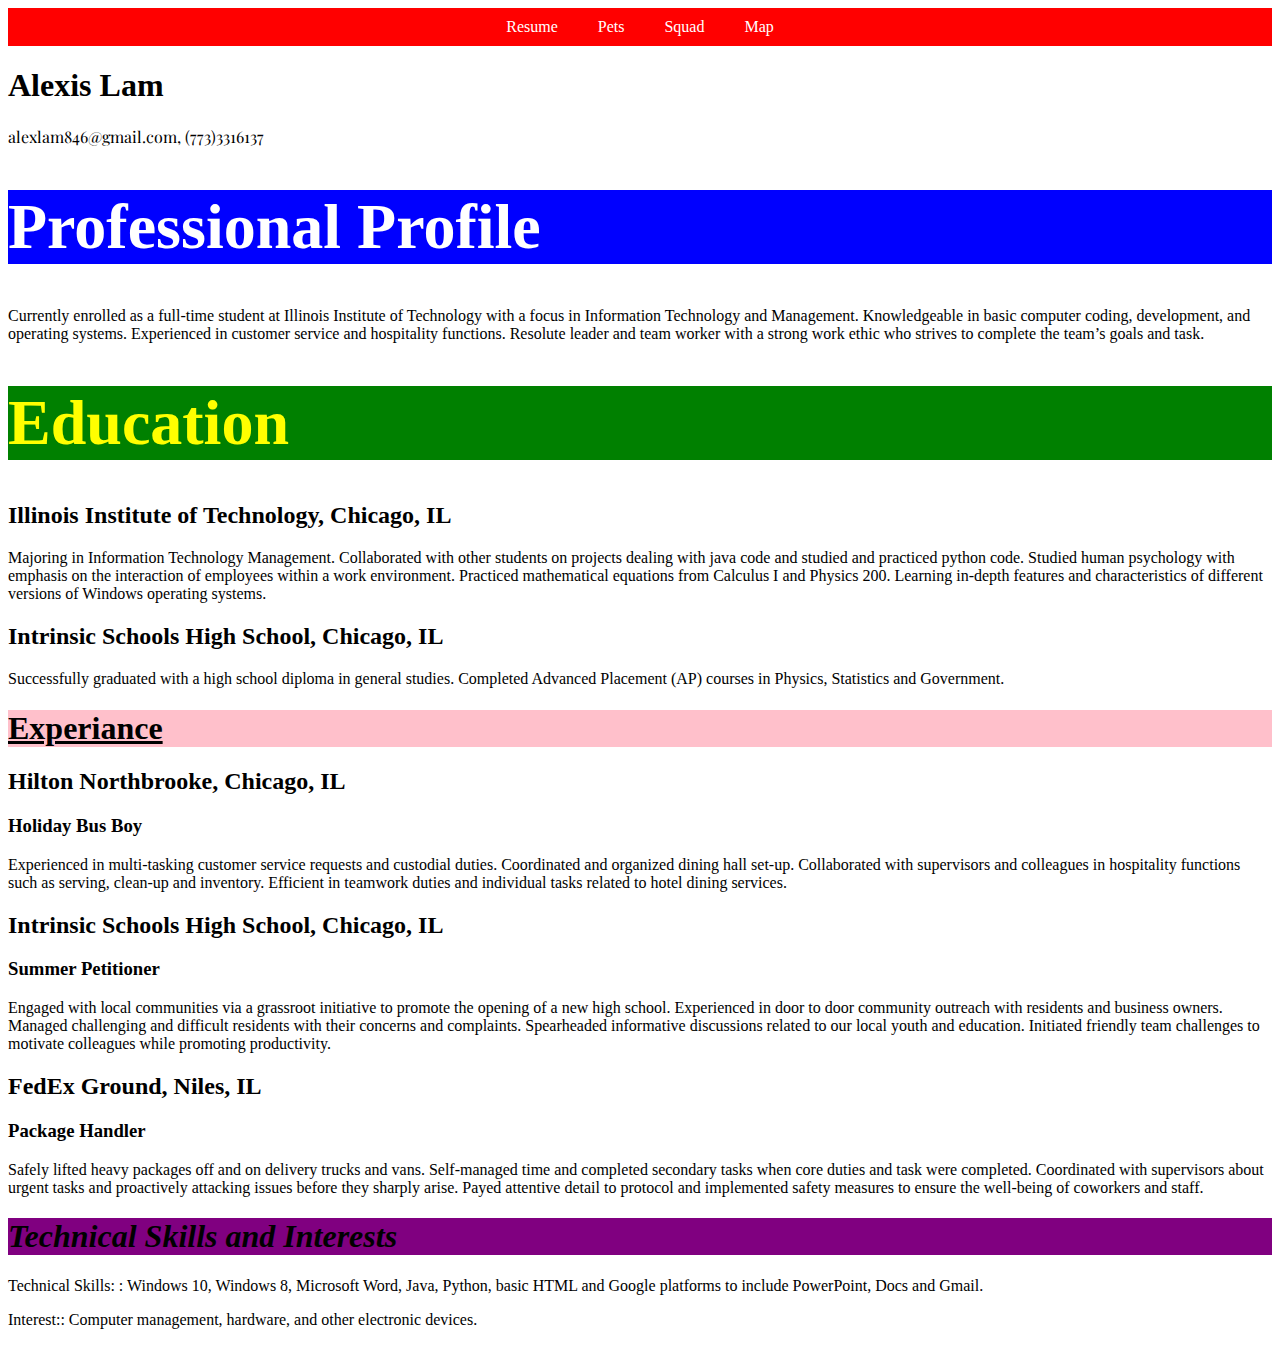
<file: index.html>
<!DOCTYPE html>
<html lang="en">
    <head>
		<meta charset="UTF-8">
		<title>Resume</title>
		<link href="https://fonts.googleapis.com/css2?family=Playfair+Display:ital@1&display=swap" rel="stylesheet" type="text/css">
		<link rel="stylesheet" type="text/class" href="CSS/normalize.css">
		<link rel="stylesheet" type="text/css" href="CSS/styles.css">
		<script type="text/javascript" src="?AIzaSyBM1F-BpX660SBK3-Vw9O9f7AEvTAIH8rI&callback=initMap"></script>
		<script async type="text/javascript" src="js/walgreensmap.js"></script>
	</head>
	<body>
		<nav id="navigation">
			<div id="navbar" class="container">
				<ul>
					<li><a href="index.html">Resume</a></li>
					<li><a href="pets.html">Pets</a></li>
					<li><a href="squad.html">Squad</a></li>
					<li><a href="map.html">Map</a></li>
				</ul>
			</div>
	    </nav>
		<h1>Alexis Lam</h1>
		<div id="contacts">
			<p>alexlam846@gmail.com, (773)3316137</p>
		</div>
		<div id="paragraph">
		<div id="style1">
			<h1>Professional Profile</h1>
		</div>
		<p>Currently enrolled as a full-time student at Illinois Institute of Technology with a 
	    focus in Information Technology and Management. Knowledgeable in basic computer coding, development, and 
	    operating systems. Experienced in customer service and hospitality functions. Resolute leader and team worker 
	    with a strong work ethic who strives to complete the team’s goals and task.
	    </p>
		<h1 id="style2">Education</h1>
		
			<h2>Illinois Institute of Technology, Chicago, IL</h2>
			<p>Majoring in Information Technology Management. 
			Collaborated with other students on projects dealing with java code and studied and practiced python code.
			Studied human psychology with emphasis on the interaction of employees within a work environment.
			Practiced mathematical equations from Calculus I and Physics 200. 
			Learning in-depth features and characteristics of different versions of Windows operating systems. 
			</p>
	    
			<h2>Intrinsic Schools High School, Chicago, IL</h2>
			<p>Successfully graduated with a high school diploma in general studies.
			Completed Advanced Placement (AP) courses in Physics, Statistics and Government.
			</p>
		
	    <h1 id="style3">Experiance</h1>
			<h2>Hilton Northbrooke, Chicago, IL</h2>
			<h3>Holiday Bus Boy</h3>
			<p>Experienced in multi-tasking customer service requests and custodial duties. Coordinated and organized dining hall set-up.
			Collaborated with supervisors and colleagues in hospitality functions such as serving, clean-up and inventory. 
			Efficient in teamwork duties and individual tasks related to hotel dining services.
			</p>
			<h2> Intrinsic Schools High School, Chicago, IL</h2>
			<h3>Summer Petitioner</h3>
			<p>Engaged with local communities via a grassroot initiative to promote the opening of a new high school.  Experienced in door to door community outreach with residents and business owners.
			Managed challenging and difficult residents with their concerns and complaints. 
			Spearheaded informative discussions related to our local youth and education.
			Initiated friendly team challenges to motivate colleagues while promoting productivity.
			</p>
			<h2>FedEx Ground, Niles, IL</h2>
			<h3>Package Handler</h3>
			<p>Safely lifted heavy packages off and on delivery trucks and vans.
			Self-managed time and completed secondary tasks when core duties and task were completed. 
			Coordinated with supervisors about urgent tasks and proactively attacking issues before they sharply arise.
			Payed attentive detail to protocol and implemented safety measures to ensure the well-being of coworkers and staff.
			</p>
		<h1 id="style4">Technical Skills and Interests</h1>
			<p>Technical Skills: : Windows 10, Windows 8, Microsoft Word, Java, Python, basic HTML and Google platforms to include PowerPoint, Docs and Gmail.
			</p>
			<p>Interest:: Computer management, hardware, and other electronic devices.</p>
		</div>
	</body>
	
</html>
</file>
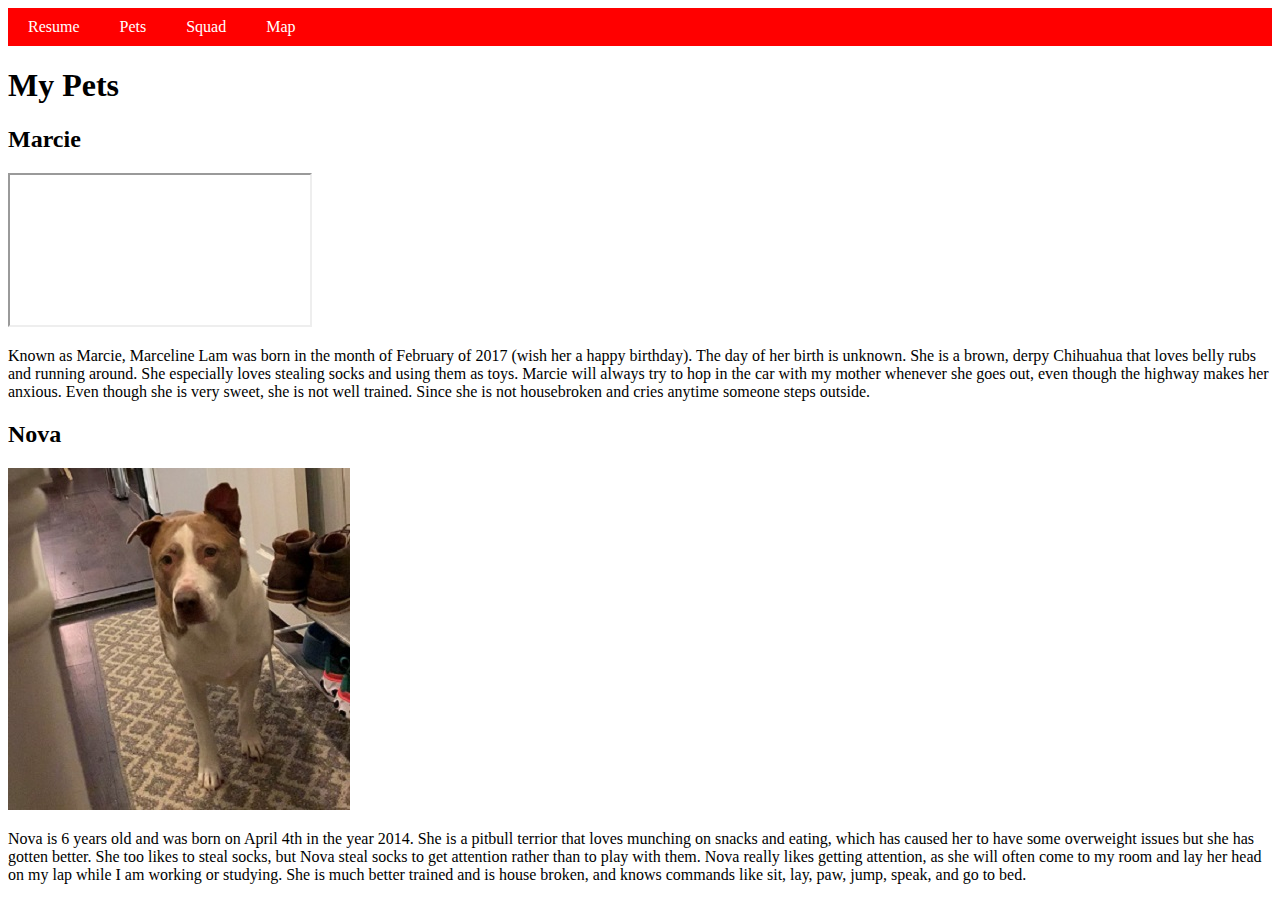
<file: pets.html>
<!DOCTYPE html>
<html lang="en">
    <head>
	 <meta charset="UTF-8">
	 <title>Pets</title>
	 <link rel="stylesheet" type="text/class" href="CSS/normalize.css">
	 <link rel="stylesheet" href="CSS/styles.css">
	</head>
	<body>
		<nav id="navigation">
			<div class="navbar">
				<ul>
					<li><a href="index.html">Resume</a></li>
					<li><a href="pets.html">Pets</a></li>
					<li><a href="squad.html">Squad</a></li>
					<li><a href="map.html">Map</a></li>
				</ul>
			</div>
		</nav>
	 <h1>My Pets</h1>
	 <h2>Marcie</h2>
	 <div id="paragraph">
		<iframe src="https://www.youtube.com/embed/obDt9lSb0rw" allowfullscreen></iframe>
		<p>Known as Marcie, Marceline Lam was born in the month of February of 2017 (wish her a happy birthday). The day of her birth is unknown. She is a brown, derpy Chihuahua that loves belly rubs and running around. 
	    She especially loves stealing socks and using them as toys. Marcie will always try to hop in the car with my mother whenever she goes out, even though the highway makes her anxious. Even though she is very sweet, she
	    is not well trained. Since she is not housebroken and cries anytime someone steps outside. 
		</p>
	 <h2>Nova</h2>
		<img src="photos/nova.JPG" alt="Nova being nosy">
		<p>Nova is 6 years old and was born on April 4th in the year 2014. She is a pitbull terrior that loves munching on snacks and eating, which has caused her to have some overweight issues but she has gotten better.
	    She too likes to steal socks, but Nova steal socks to get attention rather than to play with them. Nova really likes getting attention, as she will often come to my room and lay her head on my lap while I am working or studying.
	    She is much better trained and is house broken, and knows commands like sit, lay, paw, jump, speak, and go to bed.
		</p> 
	 </div>
	</body>
</html>
</file>
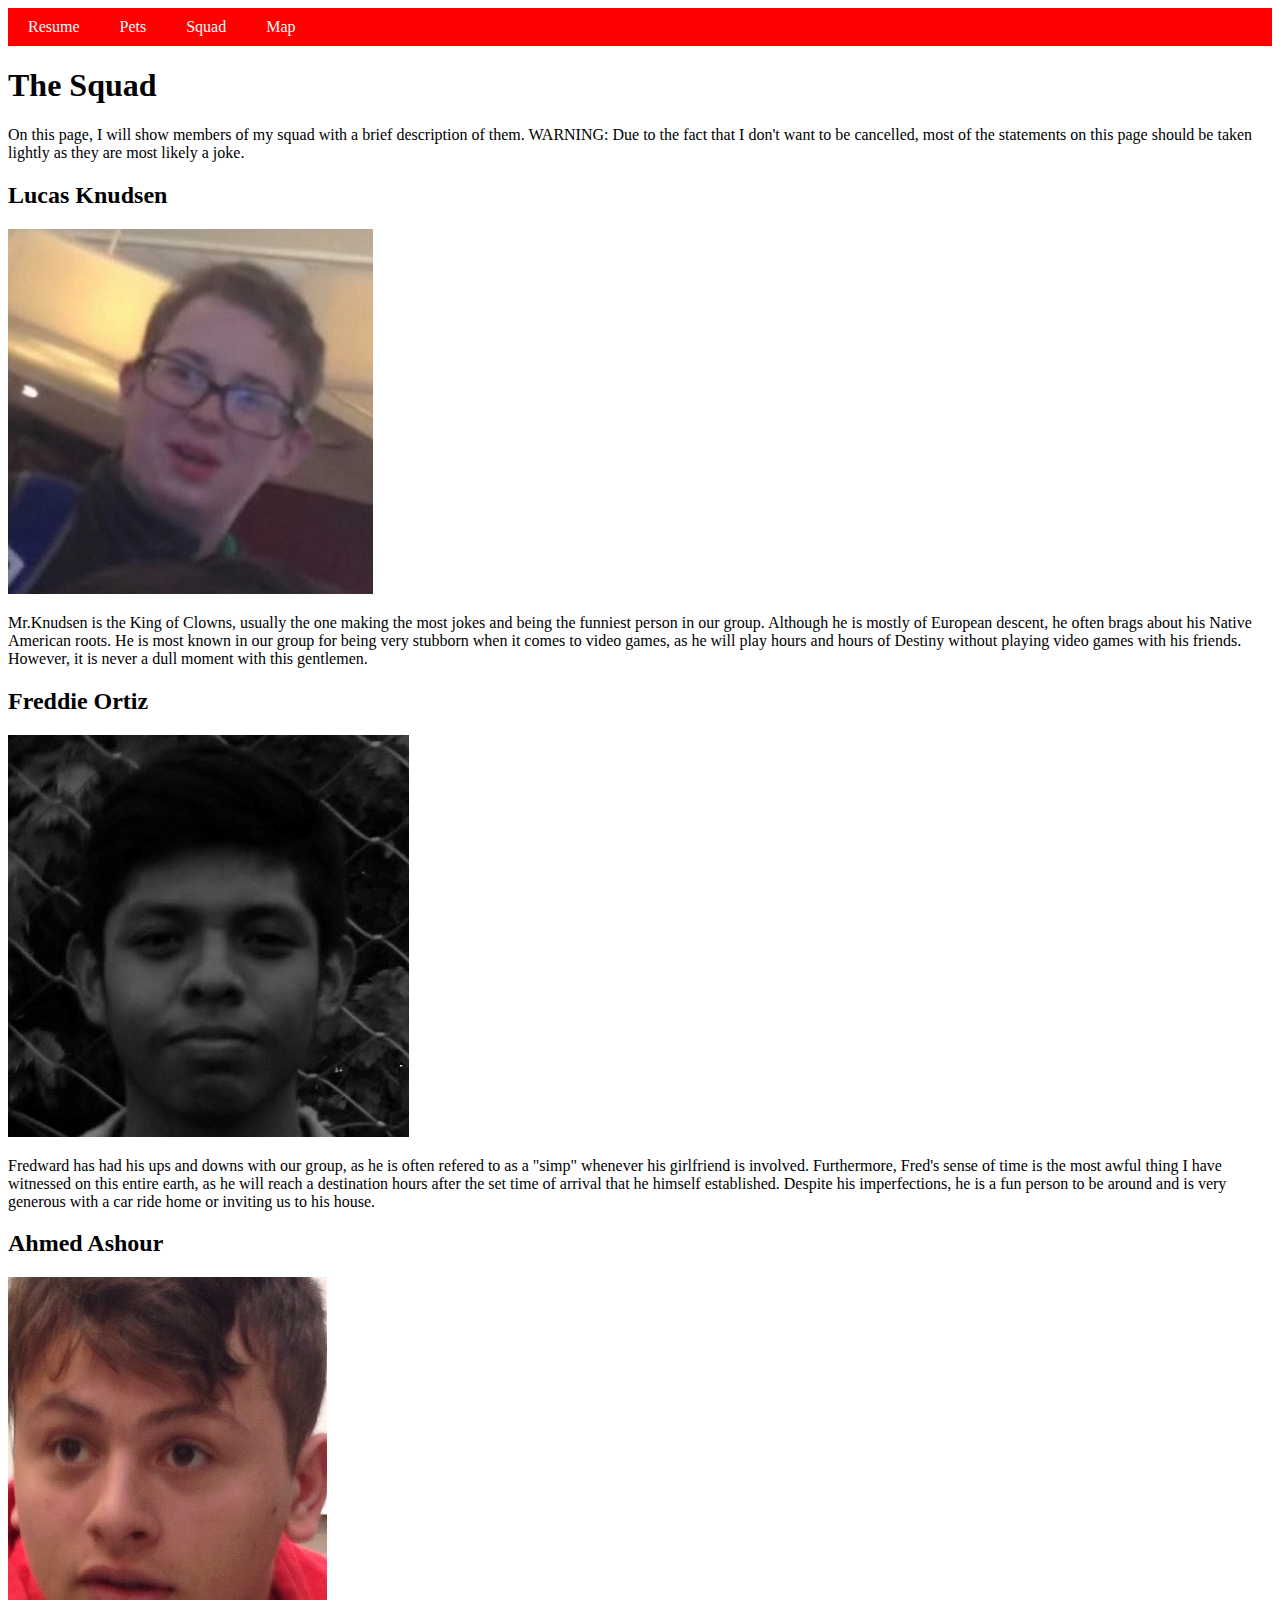
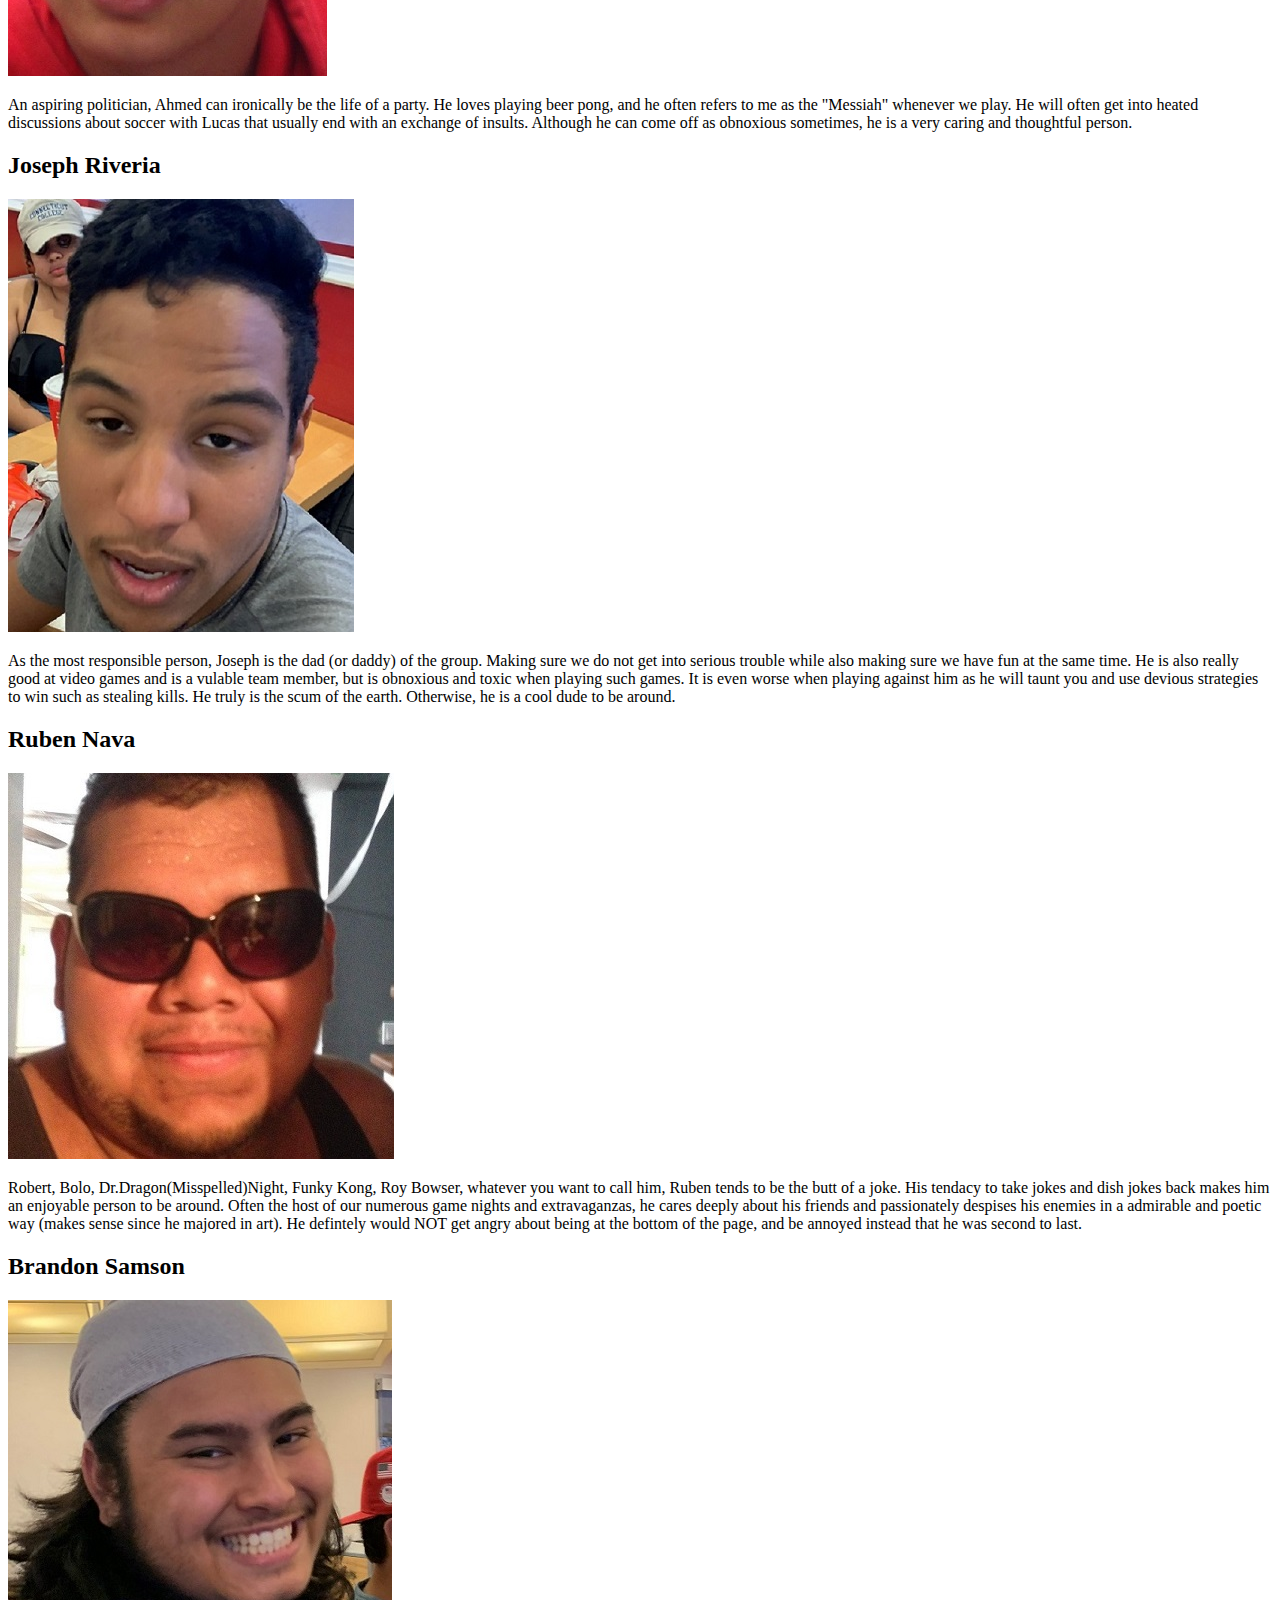
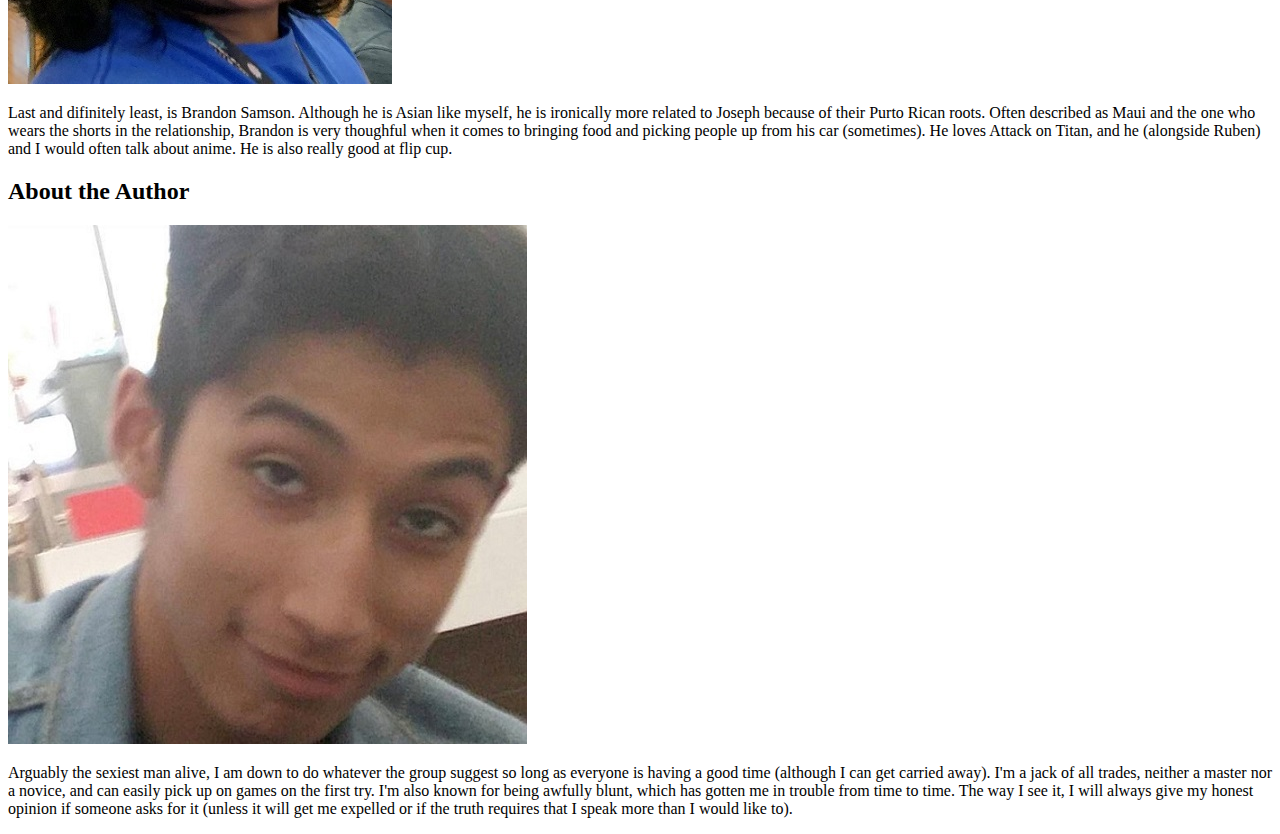
<file: squad.html>
<!DOCTYPE html>
<html lang="en">
    <head>
		<meta charset="UTF-8">
		<title>Squad</title>
		<link rel="stylesheet" type="text/class" href="CSS/normalize.css">
		<link rel="stylesheet" href="CSS/styles.css">
	</head>
	<body>
		<nav id="navigation">
			<div class="navbar">
				<ul>
					<li><a href="index.html">Resume</a></li>
					<li><a href="pets.html">Pets</a></li>
					<li><a href="squad.html">Squad</a></li>
					<li><a href="map.html">Map</a></li>
				</ul>
			</div>
		</nav>
		<h1>The Squad</h1>
			<p>On this page, I will show members of my squad with a brief description of them. WARNING: Due to the fact that I don't want to be cancelled, 
			most of the statements on this page should be taken lightly as they are most likely a joke.</p>
		<h2>Lucas Knudsen</h2>
		<div id="paragraph">
			<img src="photos/lucas2.jpg" alt="A dazed and confused Lucas">
			<p>Mr.Knudsen is the King of Clowns, usually the one making the most jokes and being the funniest person in our group. Although he is 
			mostly of European descent, he often brags about his Native American roots. He is most known in our group for being very stubborn when it comes
			to video games, as he will play hours and hours of Destiny without playing video games with his friends. However, it is never a dull
			moment with this gentlemen.</p>
		<h2>Freddie Ortiz</h2>
			<img src="photos/freddie2.jpg" alt="This is the only picture I have of him">
			<p>Fredward has had his ups and downs with our group, as he is often refered to as a "simp" whenever his girlfriend is involved. Furthermore,
			Fred's sense of time is the most awful thing I have witnessed on this entire earth, as he will reach a destination hours after the 
			set time of arrival that he himself established. Despite his imperfections, he is a fun person to be around and is very generous with 
			a car ride home or inviting us to his house.</p>
		    <h2>Ahmed Ashour</h2>
		    <img src="photos/ahmed2.jpg" alt="A young Ahmed in high school">
		    <p>An aspiring politician, Ahmed can ironically be the life of a party. He loves playing beer pong, and he often refers to me as the 
		    "Messiah" whenever we play. He will often get into heated discussions about soccer with Lucas that usually end with an exchange of insults.
		    Although he can come off as obnoxious sometimes, he is a very caring and thoughtful person.
			</p>
		    <h2>Joseph Riveria</h2>
		    <img src="photos/joseph2.jpg" alt="This is my contact photo for him">
		    <p>As the most responsible person, Joseph is the dad (or daddy) of the group. Making sure we do not get into serious trouble while also making 
		    sure we have fun at the same time. He is also really good at video games and is a vulable team member, but is obnoxious and toxic when playing 
		    such games. It is even worse when playing against him as he will taunt you and use devious strategies to win such as stealing kills. He truly is
		    the scum of the earth. Otherwise, he is a cool dude to be around. 
			</p>
		    <h2>Ruben Nava</h2>
		    <img src="photos/ruben2.jpg" alt="A hot and sweaty Bolo">
		    <p>Robert, Bolo, Dr.Dragon(Misspelled)Night, Funky Kong, Roy Bowser, whatever you want to call him, Ruben tends to be the butt of a joke. His 
			tendacy to take jokes and dish jokes back makes him an enjoyable person to be around. Often the host of our numerous game nights and extravaganzas, 
			he cares deeply about his friends and passionately despises his enemies in a admirable and poetic way (makes sense since he majored in art). He 
			defintely would NOT get angry about being at the bottom of the page, and be annoyed instead that he was second to last.
			</p>
			<h2>Brandon Samson</h2>
			<img src="photos/brandon2.jpg" alt="The last time Brandon was happy">
			<p>Last and difinitely least, is Brandon Samson. Although he is Asian like myself, he is ironically more related to Joseph because of their Purto 
			Rican roots. Often described as Maui and the one who wears the shorts in the relationship, Brandon is very thoughful when it comes to bringing food 
			and picking people up from his car (sometimes). He loves Attack on Titan, and he (alongside Ruben) and I would often talk about anime. He is also really 
			good at flip cup.
			</p>
			<h2>About the Author</h2>
			<img src="photos/alex2.jpg" alt="Stares in toxic masculinity">
			<p>Arguably the sexiest man alive, I am down to do whatever the group suggest so long as everyone is having a good time (although I can get carried
			away). I'm a jack of all trades, neither a master nor a novice, and can easily pick up on games on the first try. I'm also known for being awfully blunt, 
			which has gotten me in trouble from time to time. The way I see it, I will always give my honest opinion if someone asks for it (unless it will get me 
			expelled or if the truth requires that I speak more than I would like to).
			</p>
		</div>
	</body>
</html>
</file>
<file: CSS/styles.css>
.container {
		width: 100%;
		overflow: hidden;
	}
	#navbar {
		text-align: center;
	}
	
	#navigation {
		background-color: red;
	}
	
	#navigation ul {
	    list-style-type: none;
		margin: 0;
		padding: 0;
		display: inline-block;
		vertical-align: top; 
	}
	
	#navigation ul li {
		float: left;
	}
	
	#navigation ul li a {
		display: block;
		padding: 10px 20px;
		color: #fff;
		text-decoration: none;
	}
	
	#navigation ul li a:hover {
		background-color: #000;
	}
	
	#contacts {
		font-family: 'Playfair Display', serif;
	}

	#style1 {
		font-size: 2em;
		color: rgb(255, 255, 255);
		background-color: blue;
	}
	
	#style2 {
		font-size: 4em;
		color: rgb(255, 255, 000); 
		background-color: green;
	}
	
	#style3 {
		background-color: rgb(255,192,203);
		text-decoration: underline;
	}
	
	#style4 {
		background-color: rgb(128,0,128);
		font-style: italic;
	}
	para {
		font-size: 1em;
		width: 80%;
		background-color: rgb(64,224,208);
	}

	#cover {
		width: 1000px;
		height: 1000px;
		background-color: blue;
		margin: 0 auto;
		overflow:hidden;
	}
	
	#border {
		width: 900px;
		height: 900px;
		background-color: #ccc;
		margin: 30px auto;
	}
</file>
